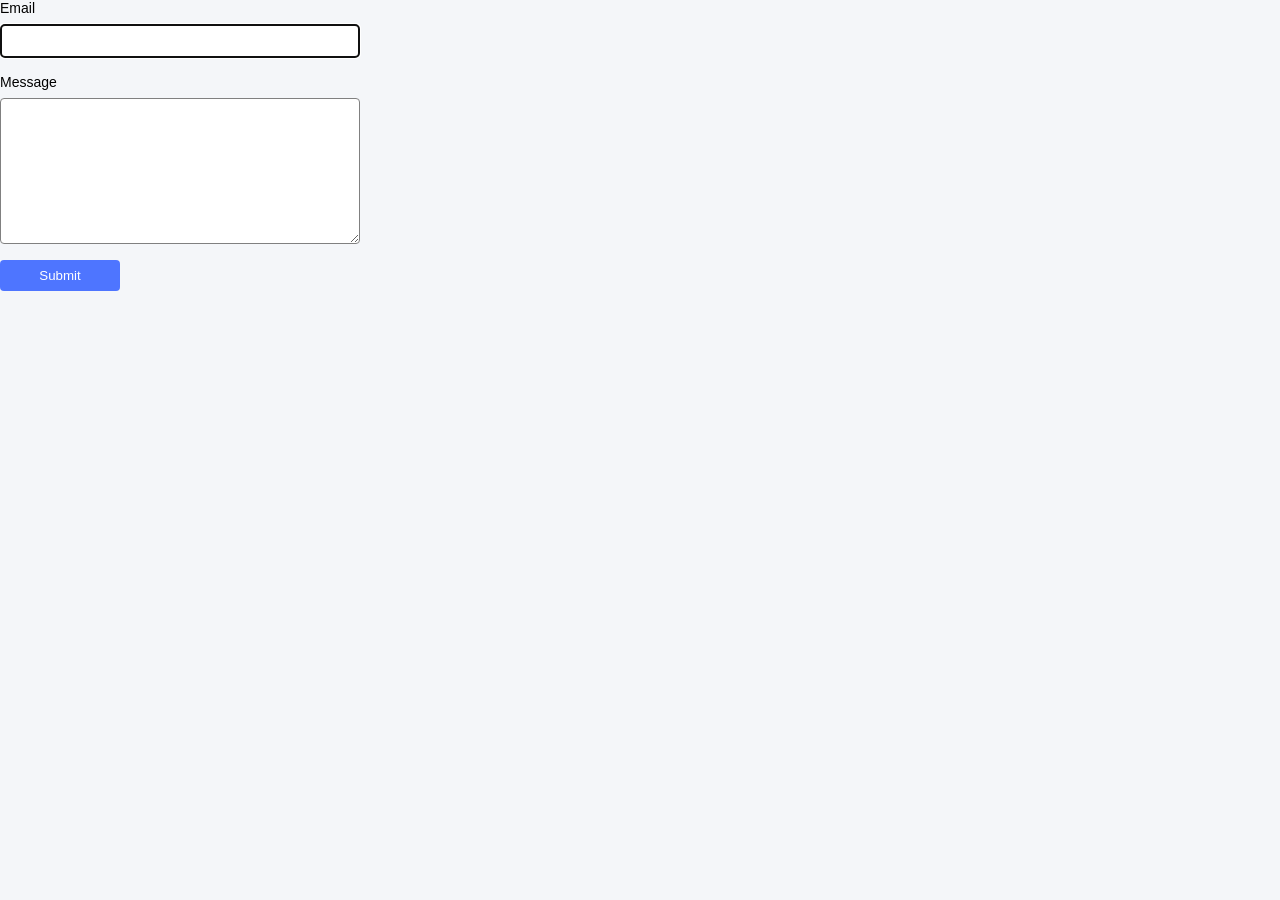
<file: src/02-form.html>
<!doctype html>
<html lang="en">
  <head>
    <meta charset="UTF-8" />
    <meta http-equiv="X-UA-Compatible" content="IE=edge" />
    <meta name="viewport" content="width=device-width, initial-scale=1.0" />
    <title>Page 3</title>
    <link rel="stylesheet" href="./css/styles.css" />
  </head>
  <body>
    <form class="feedback-form" autocomplete="off">
      <label>
        Email
        <input type="email" name="email" autofocus />
      </label>
      <label>
        Message
        <textarea name="message" rows="8"></textarea>
      </label>
      <button type="submit">Submit</button>
    </form>
    <script type="module" src="./js/02-form.js"></script>
  </body>
</html>
</file>
<file: src/css/styles.css>
body {
  font-family: Arial, sans-serif;
  background: #f4f6f9;
  margin: 0;
}

.gallery {
  list-style: none;
  display: flex;
  flex-wrap: wrap;
  gap: 24px;
  justify-content: center;
  padding: 0;
}

.gallery-item {
  width: 360px;
}

.gallery-image {
  width: 100%;
  height: 200px;
  object-fit: cover;
  display: block;
  transition: transform 250ms ease;
}

.gallery-image:hover {
  transform: scale(1.04);
}

.feedback-form {
  display: flex;
  flex-direction: column;
  width: 360px;
  gap: 16px;
}

.feedback-form label {
  display: flex;
  flex-direction: column;
  font-size: 14px;
}

.feedback-form input,
.feedback-form textarea {
  margin-top: 8px;
  padding: 8px;
  font-size: 14px;
  border: 1px solid #808080;
  border-radius: 4px;
}

.feedback-form button {
  width: 120px;
  padding: 8px;
  border: none;
  background-color: #4e75ff;
  color: white;
  border-radius: 4px;
  cursor: pointer;
}

.feedback-form button:hover {
  background-color: #6c8cff;
}
</file>
